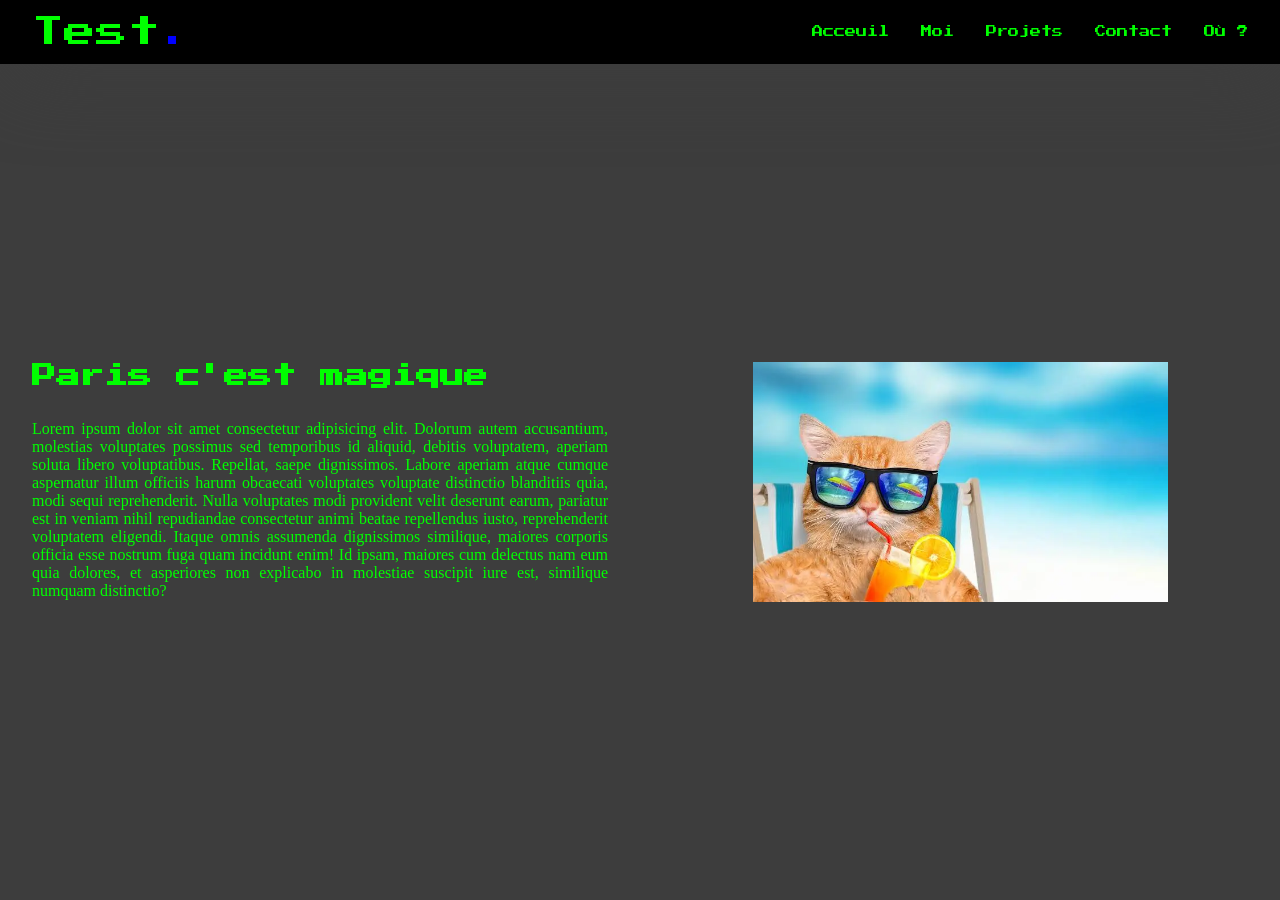
<file: index.html>
<!DOCTYPE html>
<html lang="fr">
<head>
    <meta charset="UTF-8">
    <meta name="viewport" content="width=device-width, initial-scale=1.0">
    <link rel="stylesheet" href="../css/style.css">
    <script src="../js/app.js" defer></script>
    <link rel="preconnect" href="https://fonts.googleapis.com">
    <link rel="preconnect" href="https://fonts.gstatic.com" crossorigin>
    <link href="https://fonts.googleapis.com/css2?family=Press+Start+2P&display=swap" rel="stylesheet">
    <title>Test</title>
</head>
<body>
    <header>
        <a href="index.html" class="logo-header">Test<span class="span-header">.</span></a>
        <button class="button-burger" aria-label="Menu" aria-expanded="false" aria-controls="nav" type="button"><span class="span-burger"></span><span class="span-burger"></span><span class="span-burger"></span></button>
        <nav class="nav-header" id="nav">
            <ul class="ul-nav">
                <li><a href="#" class="a-header">Acceuil</a></li>
                <li><a href="#" class="a-header">Moi</a></li>
                <li><a href="#" class="a-header">Projets</a></li>
                <li><a href="#" class="a-header">Contact</a></li>
                <li><a href="#" class="a-header">Où ?</a></li>
            </ul>
        </nav>
    </header>
    <main>
        <section class="section-hero">
            <div class="div-hero">
                <h1 class="h1-hero">Paris c'est magique</h1>
                <p class="p-hero">Lorem ipsum dolor sit amet consectetur adipisicing elit. Dolorum autem accusantium, molestias voluptates possimus sed temporibus id aliquid, debitis voluptatem, aperiam soluta libero voluptatibus. Repellat, saepe dignissimos. Labore aperiam atque cumque aspernatur illum officiis harum obcaecati voluptates voluptate distinctio blanditiis quia, modi sequi reprehenderit. Nulla voluptates modi provident velit deserunt earum, pariatur est in veniam nihil repudiandae consectetur animi beatae repellendus iusto, reprehenderit voluptatem eligendi. Itaque omnis assumenda dignissimos similique, maiores corporis officia esse nostrum fuga quam incidunt enim! Id ipsam, maiores cum delectus nam eum quia dolores, et asperiores non explicabo in molestiae suscipit iure est, similique numquam distinctio?</p>
            </div>
            <img src="../src/images.webp" alt="Un chat qui boit un coktail sur la plage" class="img-hero" width="728" height="421">
        </section>
    </main>
</body>
</html>
</file>
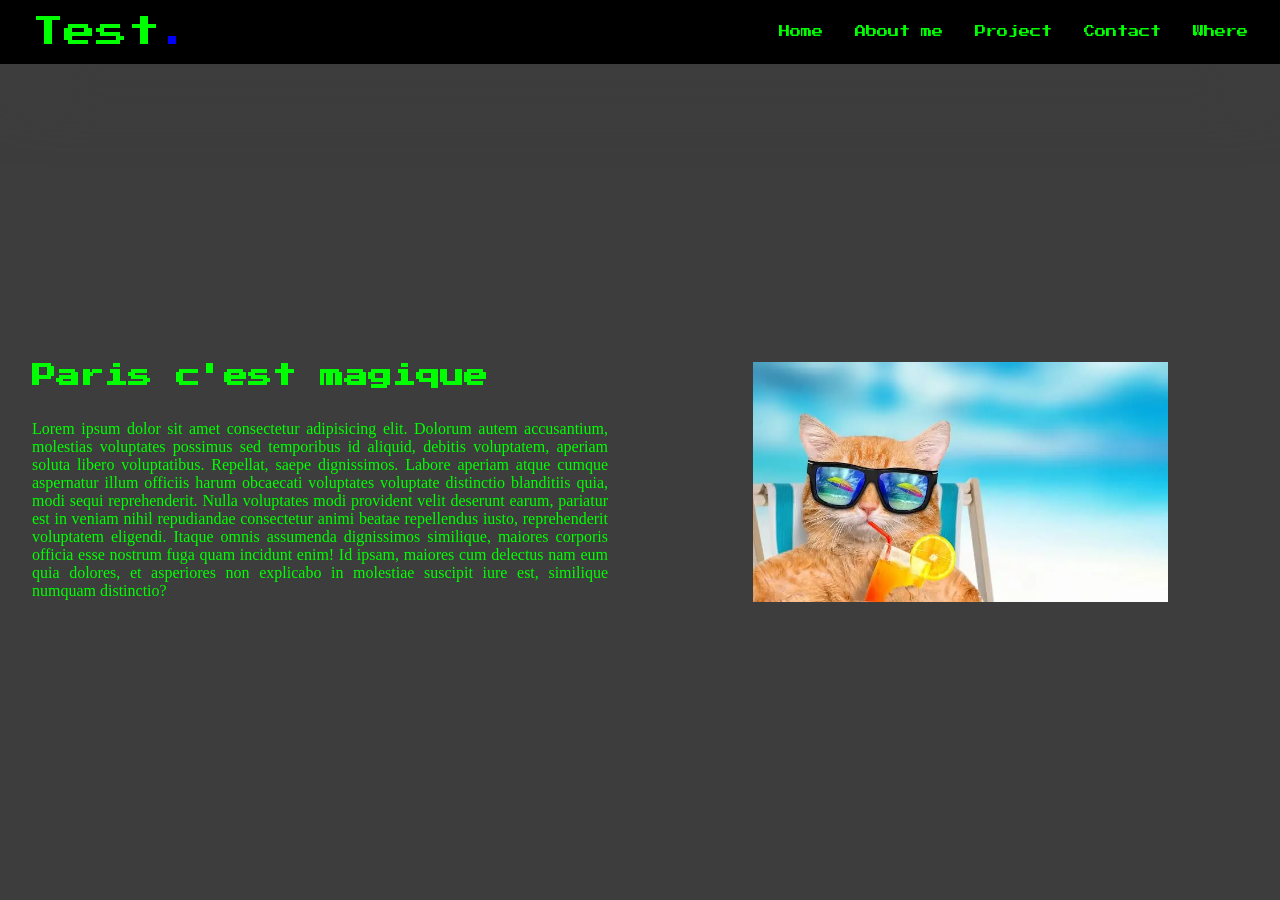
<file: html/index.html>
<!DOCTYPE html>
<html lang="en">
<head>
    <meta charset="UTF-8">
    <meta name="viewport" content="width=device-width, initial-scale=1.0">
    <link rel="stylesheet" href="../css/style.css">
    <script src="../js/app.js" defer></script>
    <link rel="preconnect" href="https://fonts.googleapis.com">
    <link rel="preconnect" href="https://fonts.gstatic.com" crossorigin>
    <link href="https://fonts.googleapis.com/css2?family=Press+Start+2P&display=swap" rel="stylesheet">
    <title>Test</title>
</head>
<body>
    <header>
        <a href="" class="logo-header">Test<span class="span-header">.</span></a>
        <button class="button-burger" aria-label="Menu" aria-expanded="false" aria-controls="nav" type="button"><span class="span-burger"></span><span class="span-burger"></span><span class="span-burger"></span></button>
        <nav class="nav-header" id="nav">
            <ul class="ul-nav">
                <li><a href="#" class="a-header">Home</a></li>
                <li><a href="#" class="a-header">About me</a></li>
                <li><a href="#" class="a-header">Project</a></li>
                <li><a href="#" class="a-header">Contact</a></li>
                <li><a href="#" class="a-header">Where</a></li>
            </ul>
        </nav>
    </header>
    <main>
        <section class="section-hero">
            <div class="div-hero">
                <h1 class="h1-hero">Paris c'est magique</h1>
                <p class="p-hero">Lorem ipsum dolor sit amet consectetur adipisicing elit. Dolorum autem accusantium, molestias voluptates possimus sed temporibus id aliquid, debitis voluptatem, aperiam soluta libero voluptatibus. Repellat, saepe dignissimos. Labore aperiam atque cumque aspernatur illum officiis harum obcaecati voluptates voluptate distinctio blanditiis quia, modi sequi reprehenderit. Nulla voluptates modi provident velit deserunt earum, pariatur est in veniam nihil repudiandae consectetur animi beatae repellendus iusto, reprehenderit voluptatem eligendi. Itaque omnis assumenda dignissimos similique, maiores corporis officia esse nostrum fuga quam incidunt enim! Id ipsam, maiores cum delectus nam eum quia dolores, et asperiores non explicabo in molestiae suscipit iure est, similique numquam distinctio?</p>
            </div>
            <img src="../src/images.webp" alt="" class="img-hero">
        </section>
    </main>
</body>
</html>
</file>
<file: css/style.css>
* {
    margin: 0;
}

:root {
    --header-color: rgb(0, 0, 0);
    --shadow-color: rgb(61, 61, 61);
    --bg-color: grey;
    --color-title: rgb(0, 255, 0);
    --color-point: blue;
    --font-title: "Press Start 2P", system-ui;
    --height-header: 4rem;
}

header {
    height: var(--height-header);
    background-color: var(--header-color);
    display: flex;
    justify-content: space-between;
    align-items: center;
    box-shadow: 0.5rem .5rem 5rem var(--shadow-color);
    padding-left: 2rem;
    padding-right: 2rem;
    position: relative;
}

.span-header{
    color: var(--color-point);
}

.ul-nav {
    display: flex;
    gap: 2rem;
    list-style: none;
    align-items: center;
}

.a-header {
    text-decoration: none;
    font-family: var(--font-title);
    font-size: 0.7rem;
    color: var(--color-title);
}

.logo-header{
    color: var(--color-title);
    font-family: var(--font-title);
    text-decoration: none;
    font-size: 2rem;
}

.section-hero{
    background-color: var(--shadow-color);
    height: calc(100vh - var(--height-header));
    display: grid;
    grid-template-columns: 1fr 1fr;
}

.div-hero{
    padding: 2rem;
    display: flex;
    flex-direction: column;
    justify-content: center;
}

.h1-hero{
    font-family: var(--font-title);
    margin-bottom: 2rem;
    color: var(--color-title);
}

.p-hero{
    text-align: justify;
    color: var(--color-title);
}

.img-hero{
    align-self: center;
    justify-self: center;
    height: 15rem;
    width: auto;
}

.button-burger{
    display: none;
}

@media (max-width: 64rem) {
    .button-burger{
        display: flex;
        flex-direction: column;
        gap: 0.35rem;
        background-color: var(--header-color);
        border: none;
    }

    .span-burger{
        display: block;
        height: 0.15rem;
        width: 2rem;
        background-color: var(--color-title);
    }

    .nav-header{
        display: flex;
        position: absolute;
        top: var(--height-header);
        right: 0;
        opacity: 0;
        visibility: hidden;
        padding: 2rem;
        background-color: var(--header-color);
        transition: opacity 0.5s linear, visibility 0.5s linear;
    }

    .ul-nav{
        flex-direction: column;
    }

    .nav-header.open{
        display: flex;
        opacity: 100%;
        visibility: visible;
        .ul-nav{
            /* display: flex; */
            /* flex-direction: column; */
            align-items: center;
        }  
    }
}

/* @media (max-width: 48rem) {
    .button-burger{
        display: block;
    }
} */
</file>
